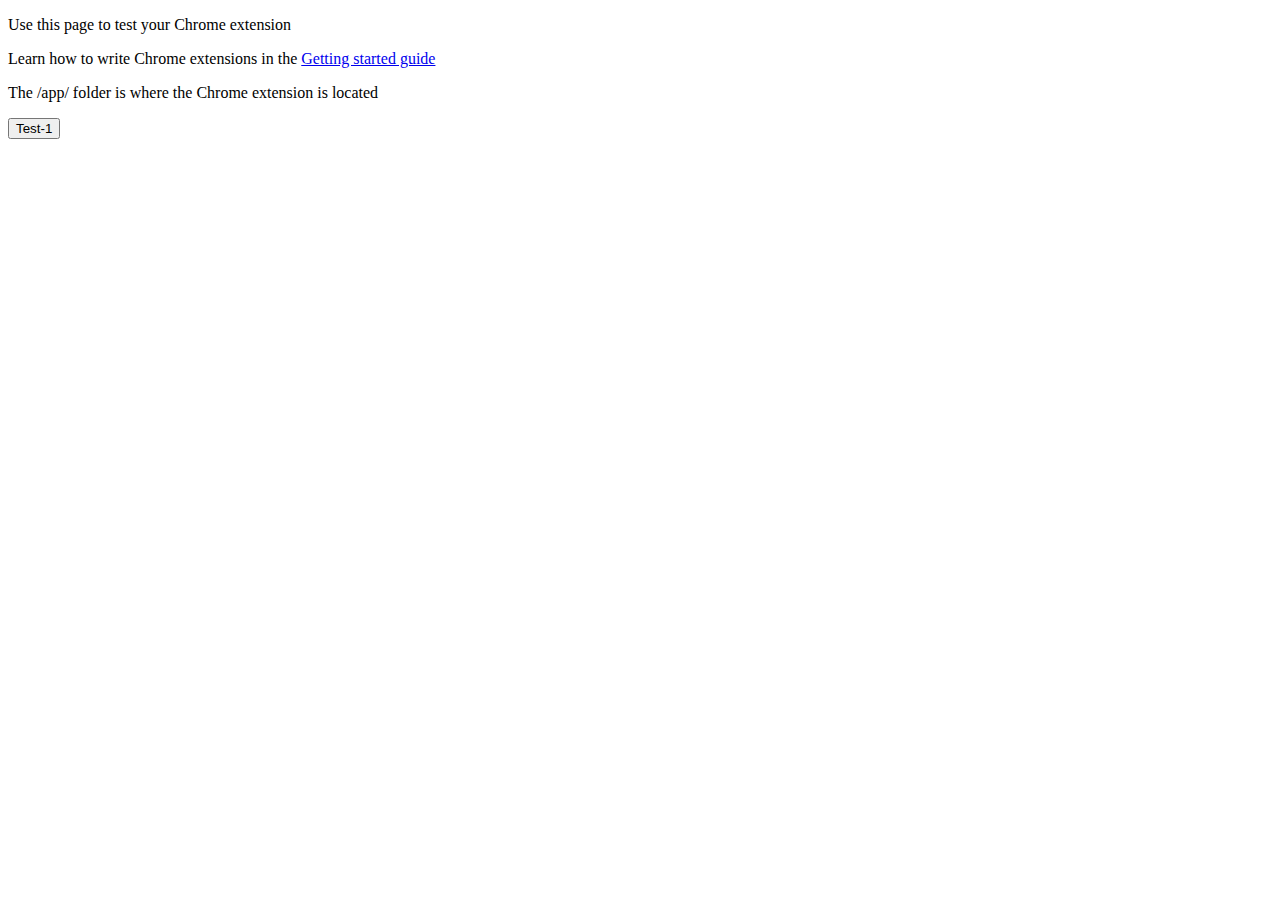
<file: chrome/ChromeExt/TestPad/index.htm>
﻿<!DOCTYPE html>
<html>
<head>
    <meta charset="utf-8" />
    <title>Chrome Extension test page</title>
</head>
<body>        
    
    <p>Use this page to test your Chrome extension</p>

    <p>
        Learn how to write Chrome extensions in the
        <a href="http://developer.chrome.com/extensions/getstarted.html">Getting started guide</a>
    </p>

    <p>The /app/ folder is where the Chrome extension is located</p>

    <button id="btn1">Test-1</button>
    <div id="box-log"></div>

    <script src="app/event.js"></script>
    <script src="app/auth.js"></script>
    <script src="app/popup.js"></script>
    <script>
        CLIENT_ID = '458531844515-b6l0cbrqpbllqa8gfvsa9ulu288krok9.apps.googleusercontent.com';
    </script>
    <script type="text/javascript" src="https://apis.google.com/js/client.js?onload=gapiLoad"></script>
</body>
</html>
</file>
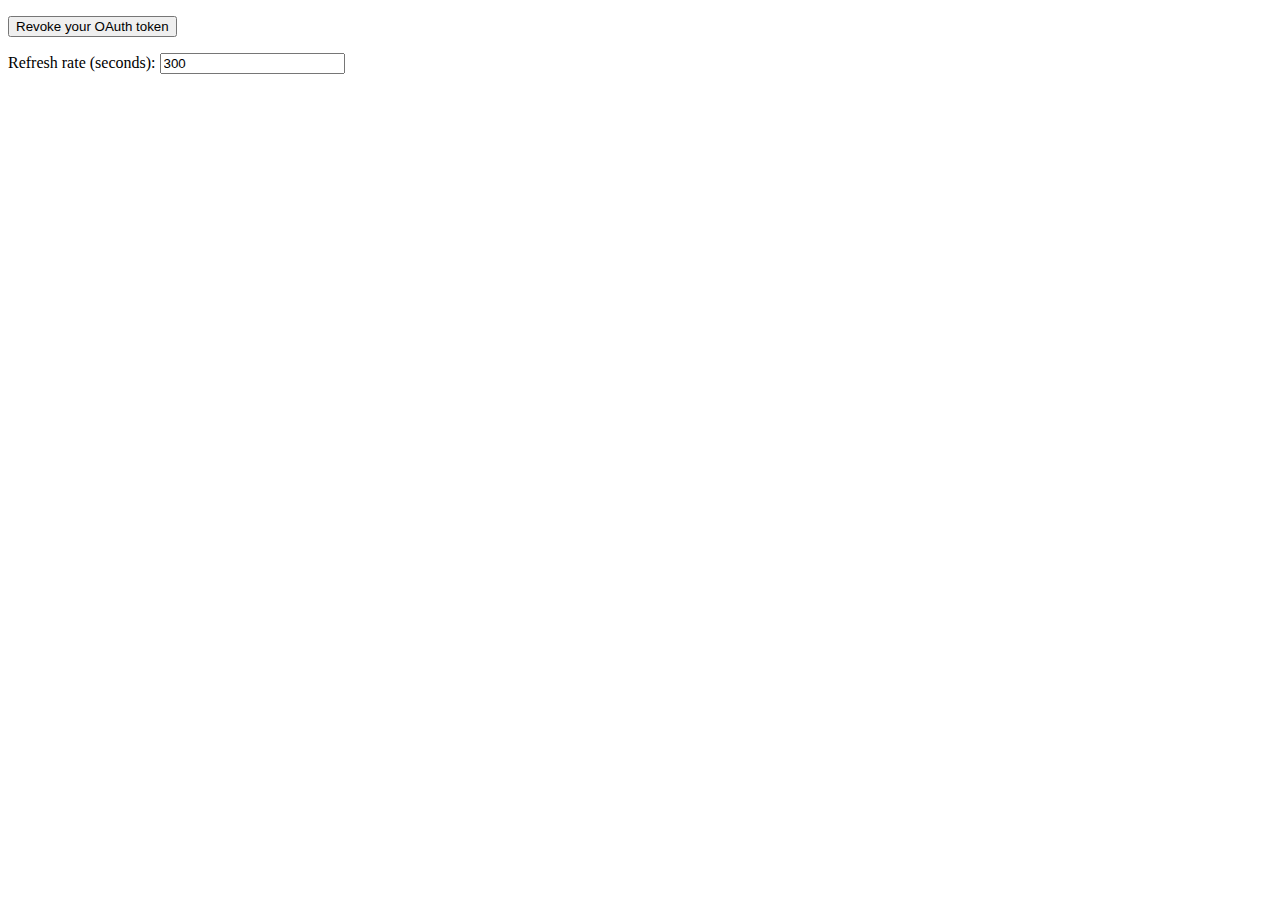
<file: chrome/gdocs/options.html>
<!DOCTYPE html>
<!--
 * Copyright (c) 2010 The Chromium Authors. All rights reserved.  Use of this
 * source code is governed by a BSD-style license that can be found in the
 * LICENSE file.
 *
 * Author: Eric Bidelman <ericbidelman@chromium.org>
-->
<html>
  <head>
    <title>Options</title>
    <script type="text/javascript" src="js/jquery-1.4.1.min.js"></script>
  </head>
  <body onload="initUI();">
    <p><button id="revoke" onclick="logout();">Revoke your OAuth token</button></p>
    <p>Refresh rate (seconds): <input id="refresh_rate" value="300"></p>
    <script type="text/javascript">
      var bgPage = chrome.extension.getBackgroundPage();

      $('#refresh_rate').change(function() {
        localStorage.refreshRate = $(this).val();
        bgPage.refreshRate = localStorage.refreshRate;
        bgPage.pollIntervalMin =  bgPage.refreshRate * 1000;
      });

      function logout() {
        bgPage.logout();
        $('#revoke').get(0).disabled = true;
      }

      function initUI() {
        if (!bgPage.oauth.hasToken()) {
          $('#revoke').get(0).disabled = true;
        }

        if (localStorage.refreshRate) {
          $('#refresh_rate').val(localStorage.refreshRate);
        } else {
           $('#refresh_rate').val(bgPage.refreshRate);
        }
      }
    </script>
  </body>
</html>
</file>
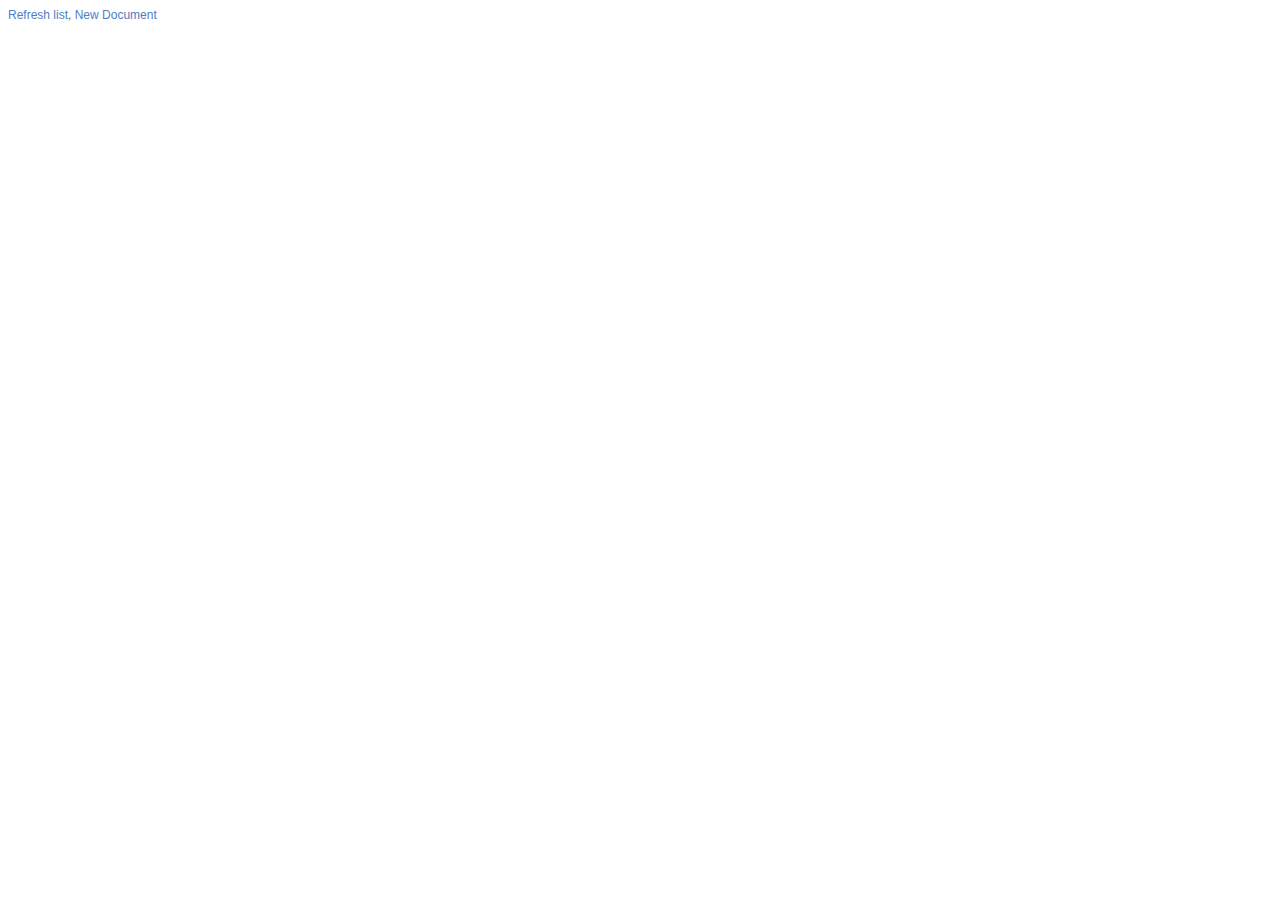
<file: chrome/gdocs/popup.html>
<!DOCTYPE html>
<!--
 * Copyright (c) 2010 The Chromium Authors. All rights reserved.  Use of this
 * source code is governed by a BSD-style license that can be found in the
 * LICENSE file.
 *
 * Author: Eric Bidelman <ericbidelman@chromium.org>
-->
<html>
<head>
<title>Your Google Documents List</title>
<script type="text/javascript" src="js/jquery-1.4.1.min.js"></script>
<style type="text/css">
body {
  font: 12px 'Myriad Pro', 'Tw Cen MT', Arial, Verdana, sans-serif;
  color: #666666;
  overflow-x: hidden;
}
ul {
  padding: 0;
  list-style: none;
}
li {
  clear: both;
  padding: 2px 0;
}
li div img {
  margin: 0 5px;
  vertical-align: middle;
}
li div {
  text-overflow: ellipsis;
  white-space: nowrap;
  overflow: hidden;
  width: 250px;
  float: left;
  padding: 2px 0;
}
li span {
  margin-left: 5px;
}
li:hover {
  background-color: #fffccc;
}
a {
 color: #4E7DC2;
 text-decoration: none;
}
a:hover {
  color: #880000;
  text-decoration: underline;
}
#butter {
  color: #fff;
  background-color: #000033;
  padding: 5px 20px;
  border-radius: 15px;
  width: auto;
  text-align: center;
  float: right;
  display: none;
}
#butter.error {
  background-color: red;
}
#new_doc_container {
  display: none;
}
#new_doc_container input[type='text'],textarea {
  width: 100%;
}
#output {
  width: 375px;
  clear: both;
}
[contenteditable]:hover {
  outline: 1px dotted #666;
}
.star {
  margin-top: 1px;
  margin-right: 3px;
  width: 16px;
  height: 16px;
  background: no-repeat url([data-uri]) !important;
}
.star.selected {
  background: no-repeat url([data-uri]) !important;
}
</style>
</head>
<body>

<div style="height:15px;">
  <div style="float:left;">
    <a id="a-refresh" href="javascript:void(0);" >Refresh list</a>,
    <a id="a-new" href="javascript:void(0);">New Document</a>
  </div>
  <div id="butter">Fetching your docs</div>
</div>
<div id="new_doc_container">
  Create a: <select id="doc_type">
    <option value="document">document</option>
    <option value="presentation">presentation</option>
    <option value="spreadsheet">spreadsheet</option>
  </select>
  <input type="text" id="doc_title" placeholder="Enter a title"><br>
  <textarea id="doc_content" placeholder="Enter document content"></textarea>
  Star it? <input type="checkbox" id="doc_starred">
  <button id="btn-new" style="float:right;">Create new doc</button>
</div>
<div id="output"></div>

<script type="text/javascript" src="inline.js"></script>
</body>
</html>
</file>
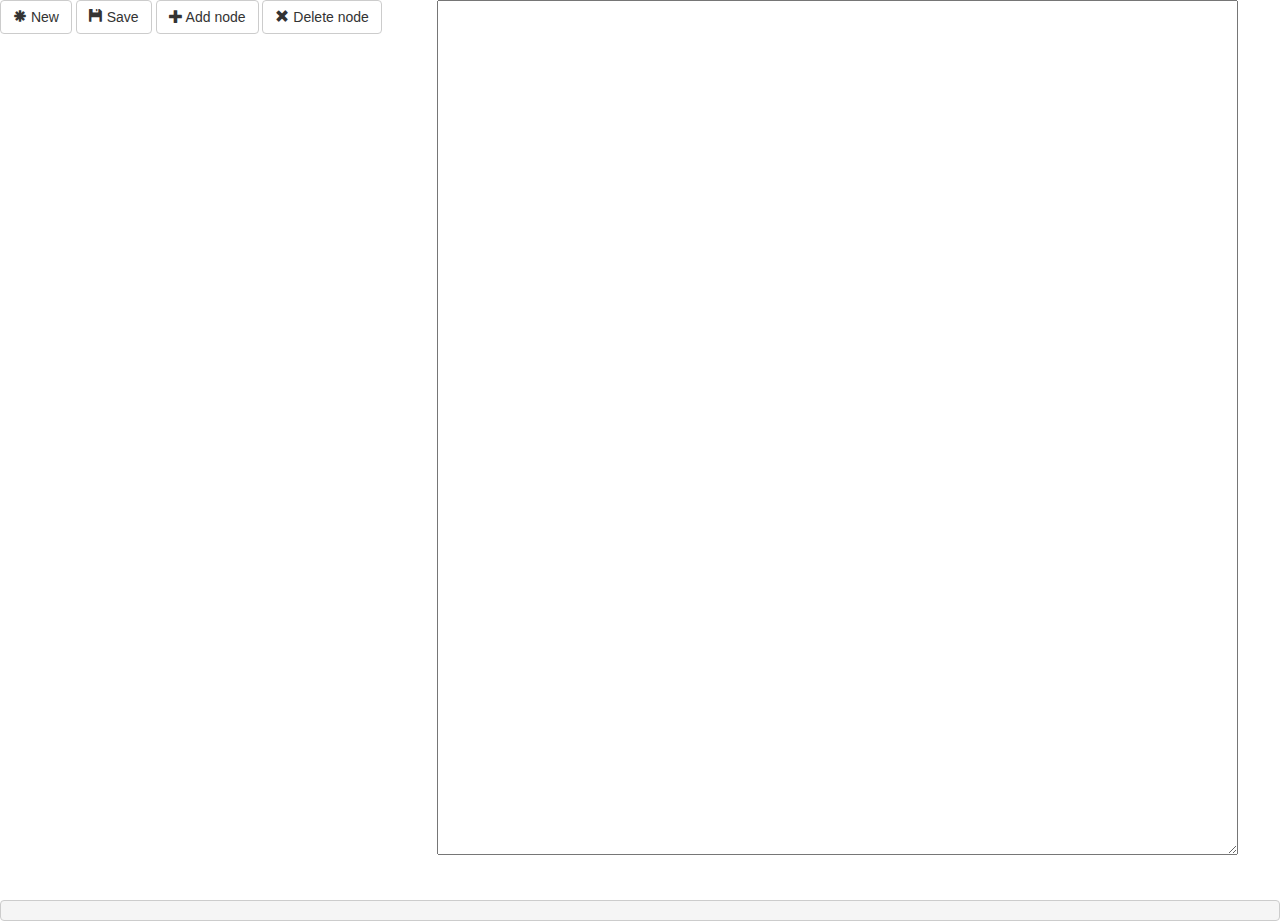
<file: chrome/ChromeExt/TestPad/app/editor.html>
﻿<!DOCTYPE html>
<html xmlns="http://www.w3.org/1999/xhtml">
<head>
    <meta charset="utf-8" />
    <title>Chrome Extension test page</title>
    <link rel="stylesheet" href="css/bootstrap.min.css" type="text/css">
    <link rel="stylesheet" href="css/tree.css" type="text/css">
    <style>
        html, body, .h100perc {
            height: 100%;
        }

        textarea.h100perc {
            height: 95%;
            width: 95%;
            font-family: Consolas;
        }

        #tree-box {
            overflow: auto;
        }

        .glyphicon2 {
            margin-right: 8px;
        }
    </style>
</head>
<body>
    <div class="row h100perc">
        <div class="col-md-4 h100perc">
            <button id="btn-new" type="button" class="btn btn-default">
                <span class="glyphicon glyphicon-asterisk" aria-hidden="true"></span> New
            </button>

            <button id="btn-upd" type="button" class="btn btn-default">
                <span class="glyphicon glyphicon-floppy-disk" aria-hidden="true"></span> Save
            </button>

            <button id="btn-add" type="button" class="btn btn-default" aria-label="Left Align">
                <span class="glyphicon glyphicon-plus" aria-hidden="true"></span> Add node
            </button>

            <button id="btn-del" type="button" class="btn btn-default">
                <span class="glyphicon glyphicon-remove" aria-hidden="true"></span> Delete node
            </button>


            <div id="tree-box">

            </div>
        </div>
        <div class="col-md-8 h100perc">
            <textarea id="text" class="h100perc"></textarea>
        </div>
    </div>

    <pre id="box-log"></pre>



    <script type="text/javascript" src="js/jquery-2.1.3.min.js"></script>
    <script type="text/javascript" src="js/bootstrap.min.js"></script>
    <script type="text/javascript" src="js/tree.js"></script>
    <script type="text/javascript" src="js/editor.js"></script>
    <script type="text/javascript" src="https://apis.google.com/js/client.js"></script>

</body>
</html>
</file>
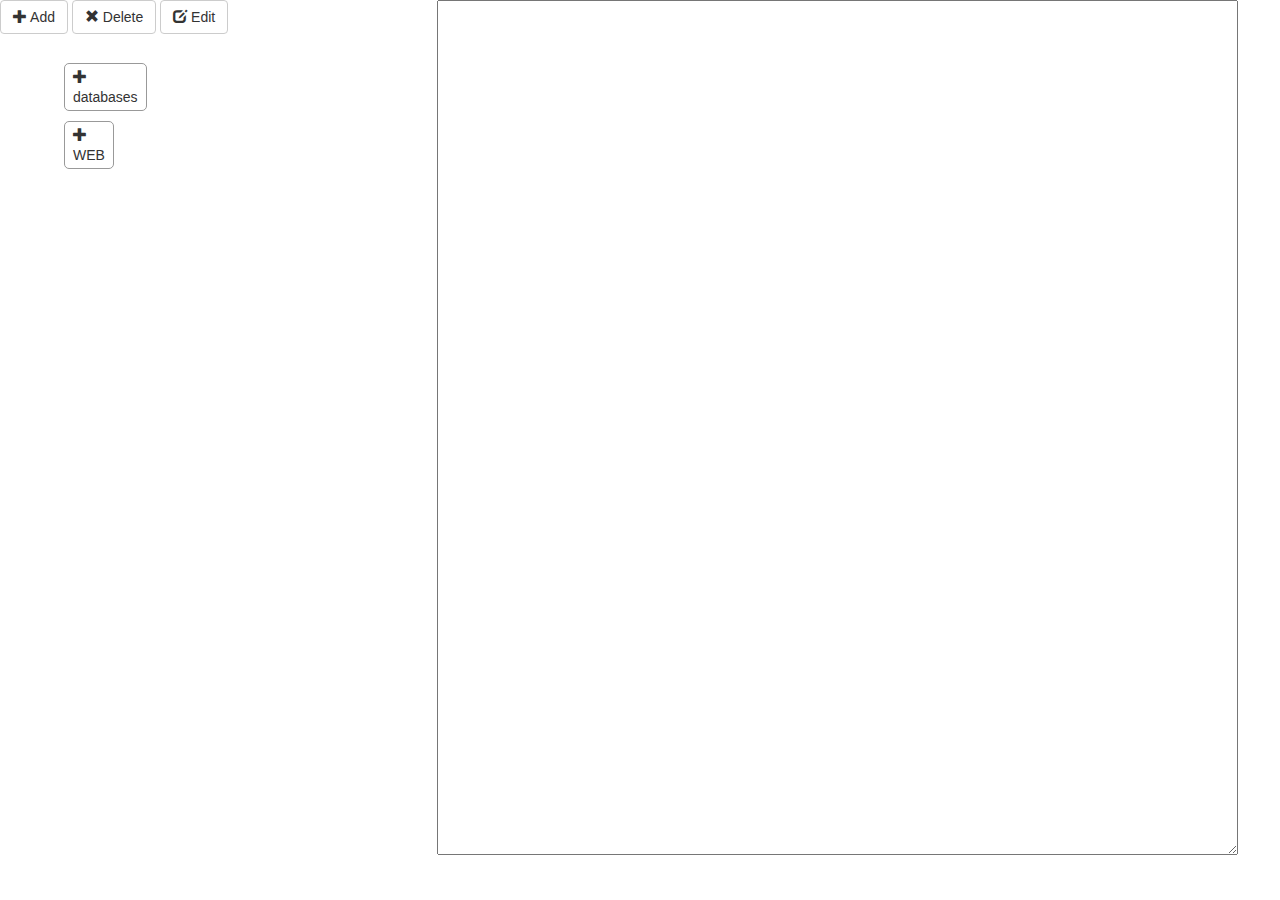
<file: chrome/ChromeExt/TestPad/app/index2.htm>
﻿<!DOCTYPE html>
<html>
<head>
    <meta charset="utf-8" />
    <title>Chrome Extension test page</title>
    <link rel="stylesheet" href="css/bootstrap.min.css" type="text/css">
    <link rel="stylesheet" href="css/tree.css" type="text/css">
    <style>
        html, body, .h100perc {
            height: 100%;
        }

        textarea.h100perc {
            height: 95%;
            width: 95%;
            font-family: Consolas;
        }

        #tree-box {overflow: auto; }

        .glyphicon2 {margin-right: 8px;}
    </style>
</head>
<body>
    <div class="row h100perc">
        <div class="col-md-4 h100perc">
            <button id="btn-add" type="button" class="btn btn-default" aria-label="Left Align">
                <span class="glyphicon glyphicon-plus" aria-hidden="true"></span> Add
            </button>

            <button id="btn-del" type="button" class="btn btn-default">
                <span class="glyphicon glyphicon-remove" aria-hidden="true"></span> Delete
            </button>

            <button id="btn-upd" type="button" class="btn btn-default">
                <span class="glyphicon glyphicon-edit" aria-hidden="true"></span> Edit
            </button>

            <div id="tree-box">

            </div>
        </div>
        <div class="col-md-8 h100perc">
            <textarea id="text" class="h100perc"></textarea>
        </div>
    </div>

    <script type="text/javascript" src="js/jquery-2.1.3.min.js"></script>
    <script type="text/javascript" src="js/bootstrap.min.js"></script>
    <script type="text/javascript" src="js/jquery.treepad.js"></script>
    <script type="text/javascript" src="js/tree.js"></script>
    <script type="text/javascript">
        $(function () {

            var nodes = [
                {
                    title: "databases",
                    text: "Какой-то текст для databases",
                    children: [
                        {
                            title: "SQL Server",
                            text: "Какой-то текст для SQL Server",
                            children: [
                                { title: "2005", text: "Какой-то текст для 2005" },
                                { title: "2008", text: "Какой-то текст для 2008" },
                                { title: "2012", text: "Какой-то текст для 2012" },
                            ]
                        },
                        {
                            title: "Oracle",
                            text: "Какой-то текст для Oracle",
                            children: [
                                { title: "v.7", text: "Какой-то текст для v.7" },
                                { title: "v.8", text: "Какой-то текст для v.8" },
                                { title: "v.9", text: "Какой-то текст для v.9" },
                                { title: "v.11", text: "Какой-то текст для v.11" },
                            ]
                        }
                    ]
                },
                {
                    title: "WEB",
                    text: "Какой-то текст для WEB",
                    children: [
                        {
                            title: "Scripts",
                            text: "Какой-то текст для Scripts",
                            children: [
                                { title: "Javascript", text: "Какой-то текст для Javascript" },
                                { title: "TypeScript", text: "Какой-то текст для TypeScript" }
                            ]
                        }
                    ]
                }
            ]

            var tree = new TreePad("#tree-box");
            tree.show(nodes);

            $('#btn-add').bind('click', function () {
                tree.add({ title: 'new node', text: '' });
            })

            // tree.add({ title: 'new node', text: '' });

            // $("#tree-box").treepad("init", nodes);
        });
    </script>
</body>
</html>
</file>
<file: chrome/ChromeExt/TestPad/app/css/tree.css>
﻿.tree {
    min-height: 20px;
    padding: 19px;
    margin-bottom: 20px;
}

    .tree li {
        list-style-type: none;
        margin: 0;
        padding: 10px 5px 0 5px;
        position: relative;
    }

        .tree li::before, .tree li::after {
            content: '';
            left: -20px;
            position: absolute;
            right: auto;
        }

        .tree li::before {
            border-left: 1px solid #999;
            bottom: 50px;
            height: 100%;
            top: 0;
            width: 1px;
        }

        .tree li::after {
            border-top: 1px solid #999;
            height: 20px;
            top: 25px;
            width: 25px;
        }

        .tree li span {
            -moz-border-radius: 5px;
            -webkit-border-radius: 5px;
            border: 1px solid #999;
            border-radius: 5px;
            display: inline-block;
            padding: 3px 8px;
            text-decoration: none;
        }

        .tree li > span {
            cursor: pointer;
        }

    .tree > ul > li::before, .tree > ul > li::after {
        border: 0;
    }

    .tree li:last-child::before {
        height: 30px;
    }

    .tree li > span:hover {
        background: #eee;
        border: 1px solid #94a0b4;
        color: #000;
    }

    .tree li > span.selected {
        background: #ffebbf;
        border: 1px solid #ffc773;
        color: #000;
    }

    .tree li span.lab {
        padding-left: 8px;
        border-style: none;
    }

    .tree li i.glyphicon {margin-right: 8px;}
</file>
